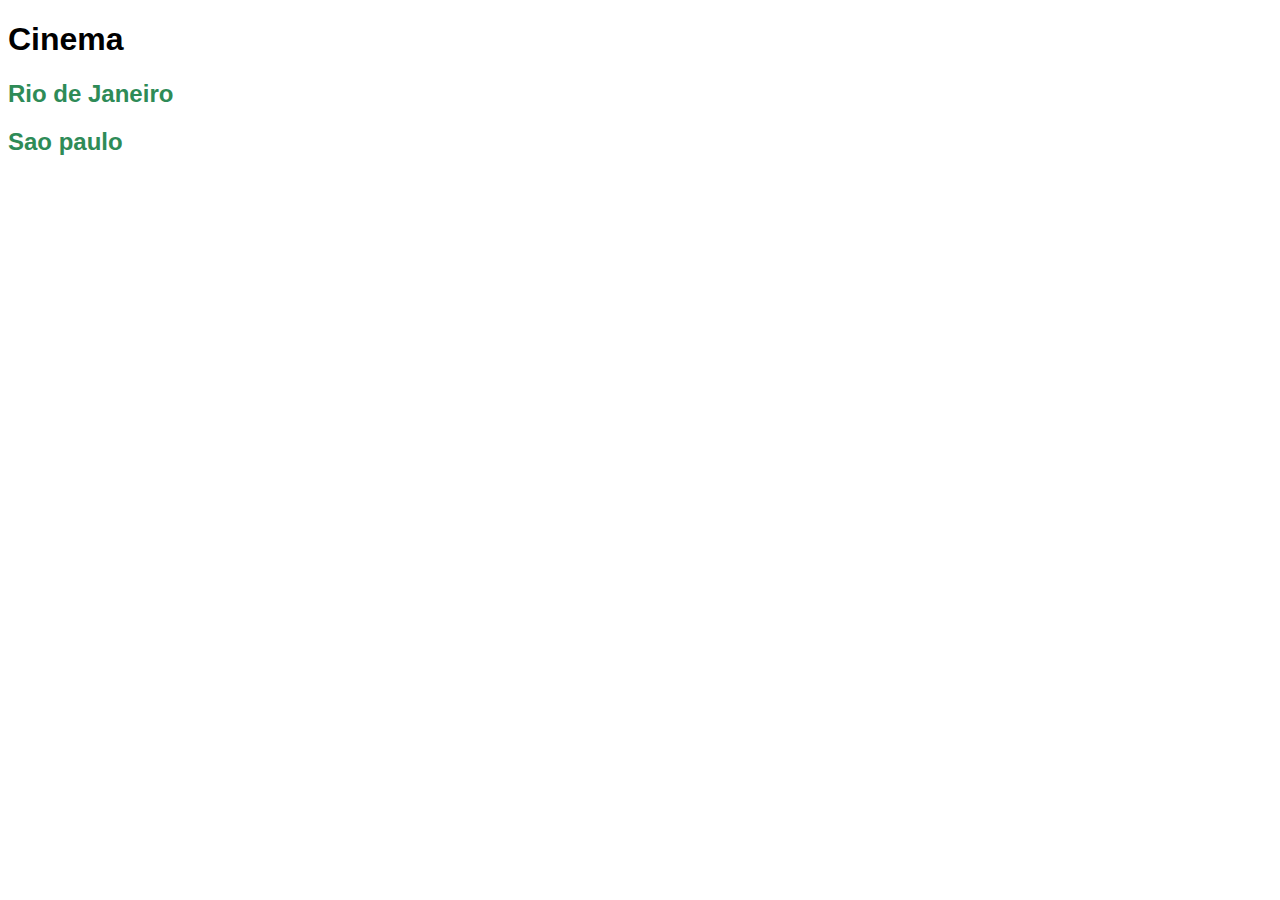
<file: index.html>
<!DOCTYPE html>
<html lang="en">
  <head>
    <meta charset="UTF-8" />
    <meta name="viewport" content="width=device-width, initial-scale=1.0" />
    <title>Cinema</title>
    <link rel="stylesheet" href="/style.css" />
  </head>
  <body>
    <h1>Cinema</h1>
    <h2><a href="/estados/rj.html">Rio de Janeiro</h2> </a>
    <h2><a href="/estados/sp.html">Sao paulo</h2></a>
  </body>
</html>
</file>
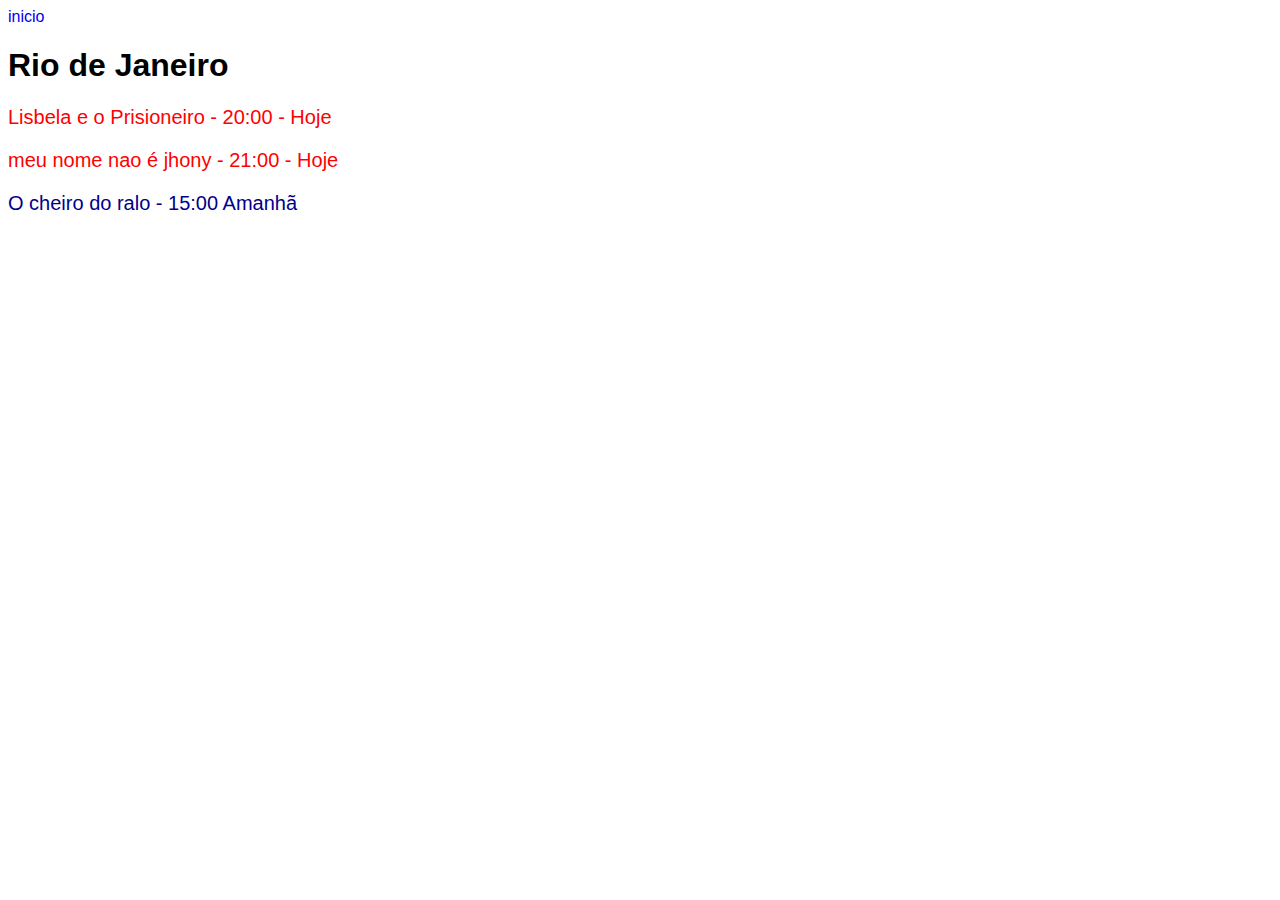
<file: estados/rj.html>
<!DOCTYPE html>
<html lang="en">
  <head>
    <meta charset="UTF-8" />
    <meta name="viewport" content="width=device-width, initial-scale=1.0" />
    <title>Rio de Janeiro</title>
    <link rel="stylesheet" href="/style.css" />
  </head>
  <body>
    <a href="/index.html">inicio</a>
    <h1>Rio de Janeiro</h1>
    <p class="estreia">Lisbela e o Prisioneiro - 20:00 - Hoje</p>
    <p class="estreia">meu nome nao é jhony - 21:00 - Hoje</p>
    <p class="amanha">O cheiro do ralo - 15:00 Amanhã</p>
  </body>
</html>
</file>
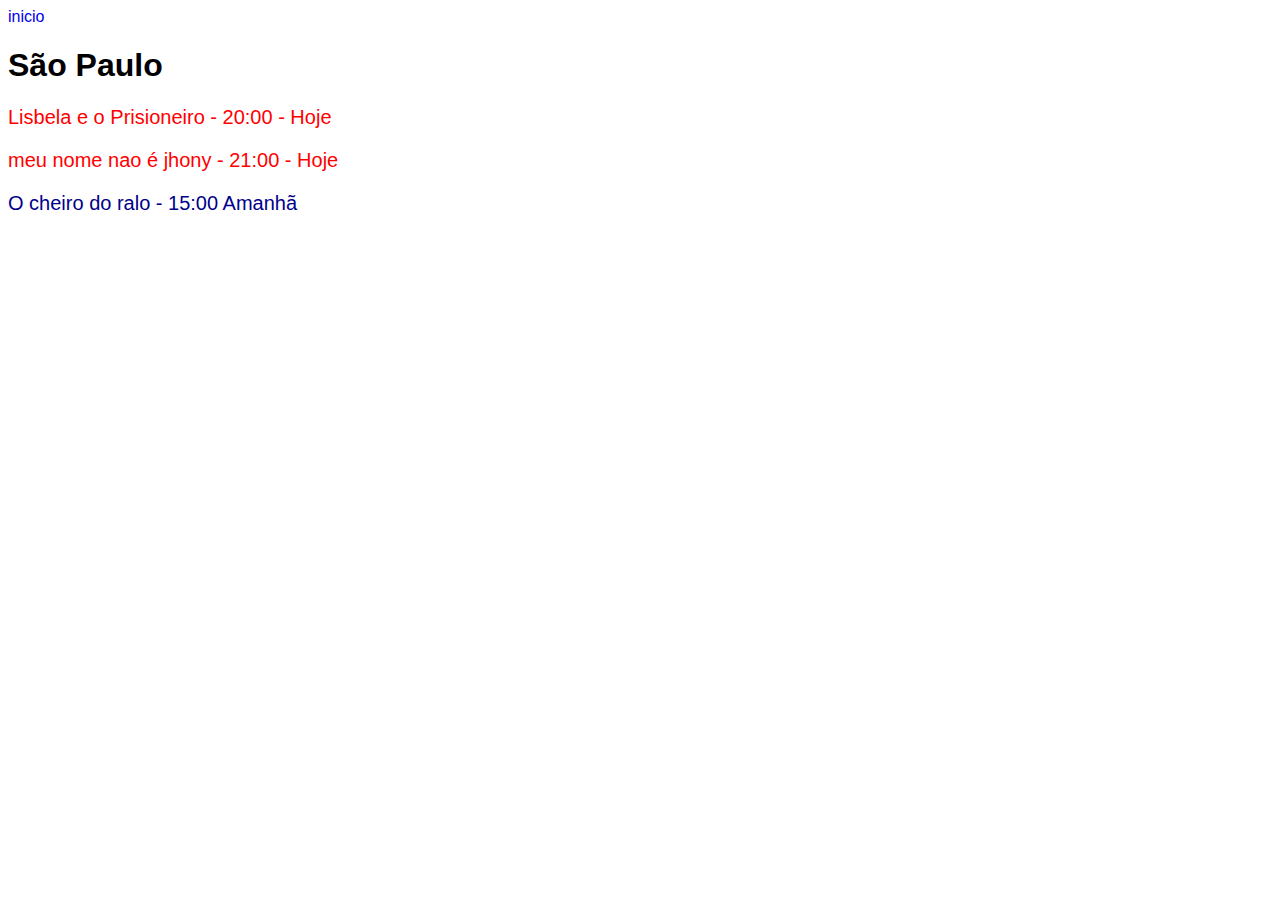
<file: estados/sp.html>
<!DOCTYPE html>
<html lang="en">
  <head>
    <meta charset="UTF-8" />
    <meta name="viewport" content="width=device-width, initial-scale=1.0" />
    <title>Sao Paulo</title>
    <link rel="stylesheet" href="/style.css" />
  </head>
  <body>
    <a href="/index.html">inicio</a>
    <h1>São Paulo</h1>
    <p class="estreia">Lisbela e o Prisioneiro - 20:00 - Hoje</p>
    <p class="estreia">meu nome nao é jhony - 21:00 - Hoje</p>
    <p class="amanha">O cheiro do ralo - 15:00 Amanhã</p>
  </body>
</html>
</file>
<file: style.css>
.estreia {
    color: red;
}
.amanha{
color: darkblue;
}
a{
    text-decoration: none;
}
h2 a{
    color: seagreen;
}
p{
    font-size: 20px;
}
 body{
    font-family: Arial, Helvetica, sans-serif;
}
</file>
